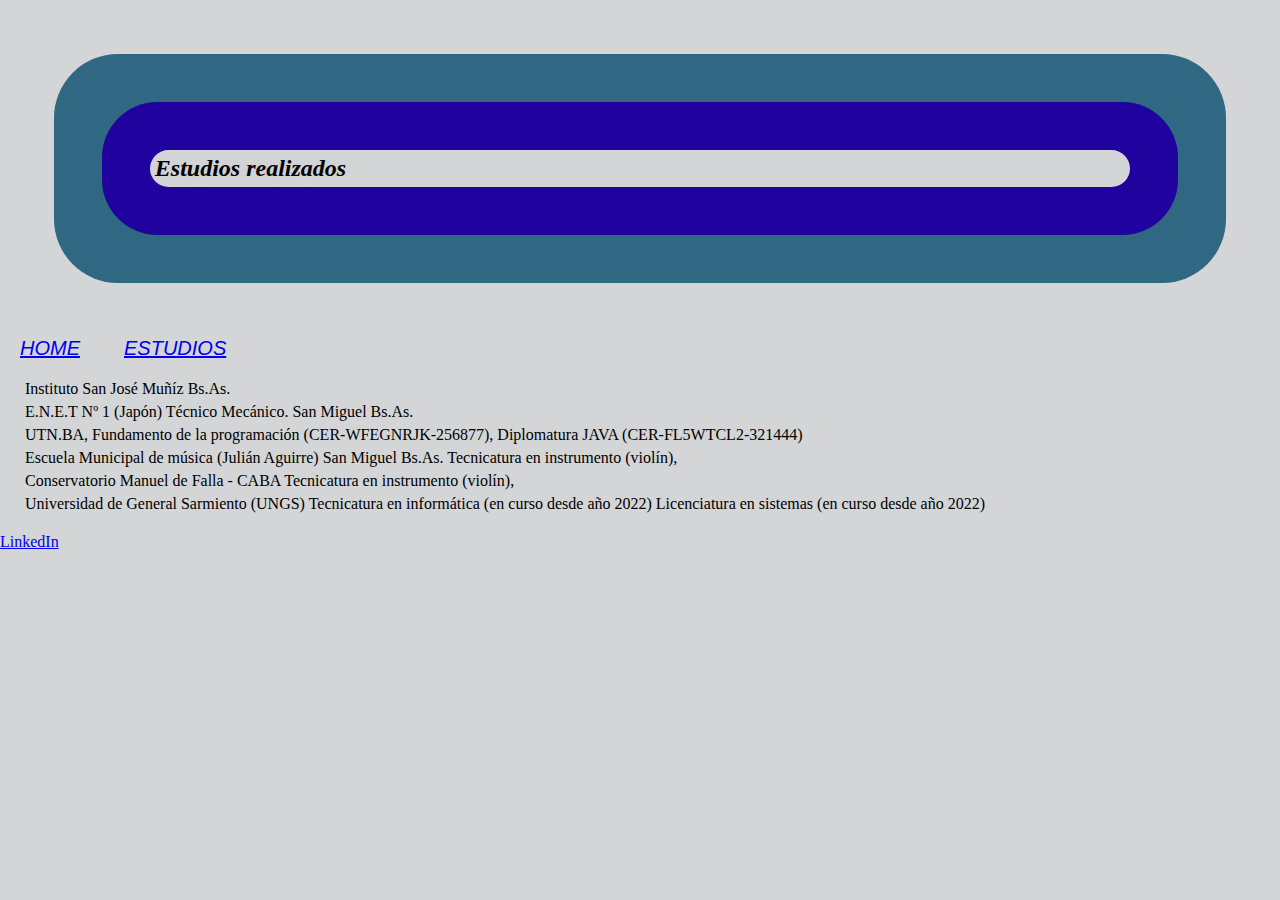
<file: estudios.html>
<!DOCTYPE html>
<html lang="en">
<head>
    <meta charset="UTF-8">
    <meta http-equiv="X-UA-Compatible" content="IE=edge">
    <meta name="viewport" content="width=device-width, initial-scale=1.0">
    <link rel="shortcut icon" href="img/favicon-16x16.png" type="image/png">
    <title>ESTUDIOS</title>
    <link rel="stylesheet" href="styles/style.css">
</head>
<body>
    <header> 
        <h2 id="titulo">Estudios realizados</h2>
    </header>

    <nav>
        <div>
            <a href="./index.html">HOME</a>
            <a href="#">ESTUDIOS</a>
        </div>
    </nav>

    <main>

        
        <p>
            Instituto San José Muñíz Bs.As.
        </p>

        <p>
            E.N.E.T Nº 1 (Japón) Técnico Mecánico. San Miguel Bs.As.
        </p>

        <p>
            UTN.BA, 
            Fundamento de la programación (CER-WFEGNRJK-256877),
            Diplomatura JAVA (CER-FL5WTCL2-321444)
        </p>

        <p>
            Escuela Municipal de música (Julián Aguirre) San Miguel Bs.As.
            Tecnicatura en instrumento (violín),
        </p>

        <p>
            Conservatorio Manuel de Falla - CABA
            Tecnicatura en instrumento (violín),
        </p>
         
        <p>
            Universidad de General Sarmiento (UNGS)
            Tecnicatura en informática (en curso desde año 2022)
            Licenciatura en sistemas (en curso desde año 2022)
        </p> 
              

    </main>

    <footer>
        <a href="https://www.linkedin.com/in/jorge-garrido-8024bb15b/" target="_blank">LinkedIn</a>
    </footer>
    

      
    
    
</body>
</html>
</file>
<file: styles/style.css>
* {
    padding: 0;
    margin: 0;
    box-sizing: border-box;
    background-color: #d3d5d7;
}

header {
    max-width: 100;
    padding: 10px;
    margin: 20px;
}

.logo {
    width: 50px;
    height: 50px;
    display: inline-block;
    position: absolute;
    top: 20px;
    right: 100px;
    z-index: 2;
    border-radius: 4px;
}

.h1 {
    border: 4px solid grey;
    border-radius: 10px;
    color: brown;
    font-family: 'Coming Soon', cursive;
    font-style: oblique;
    font-weight: bolder;
    margin: 10px;
}



#titulo {
    border-radius: 20px;
    box-shadow: 0 0 0 2em #20039f,
        0 0 0 4em #306783;
    margin: 5em;
    padding: 0.2em;
    font-style: oblique;
    text-shadow: #CCC 1px 0 10px;
}

nav a {
    background-color: #d3d5d7;
    font-size: 20px;
    font-style: oblique;
    font-family: 'Franklin Gothic Medium', 'Arial Narrow', Arial, sans-serif;
    font color: #155;
    padding: 10px 10px;
    margin: 10px;
}

main {
    margin: 20px;
}

main p {
    margin: 5px;
    font-family: 'Coming Soon', cursive;
}

.h2 {
    border: 4px solid rgb(8, 3, 3);
    border-radius: 5px;
    background-color: #306783;
    font-style: oblique;
    color: #CCC;
    margin: 10px;
}
</file>
